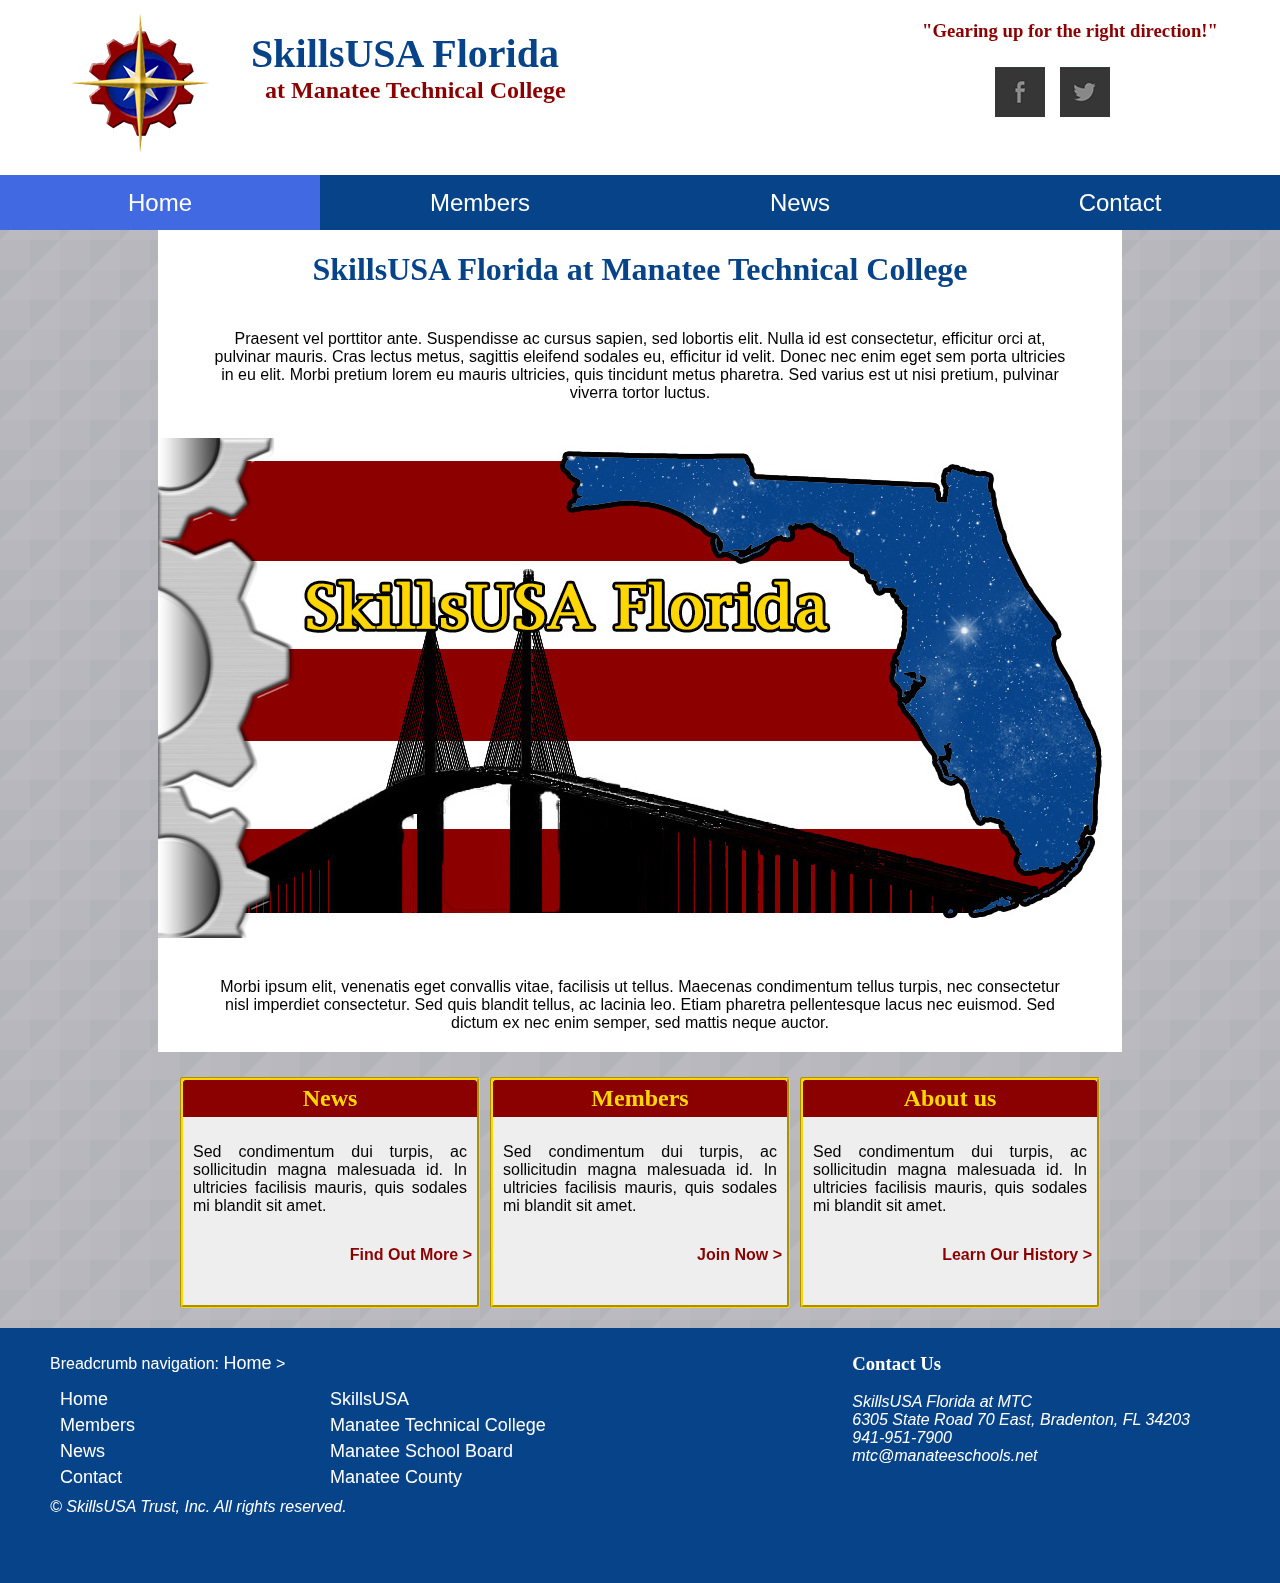
<file: regionalWebsite/Index.html>
<!doctype html>
<html>
<head>
<meta charset="utf-8">
<meta name="description" content=" SkillsUSA at MTC provides competitors the chance to show off their skills located in the Florida branch of SkillsUSA.">
<meta name="author" content="Created by Elizabeth Witter and Bethany Connor">
<title>
SkillsUSA Florida at Manatee Technical College
</title>
<link href="includes/style.css" rel="stylesheet" type="text/css">
</head>

<body>
	<div id="white"></div>
	<div id="homepage">
    	<header>
        <div id="headcontain">
        <a href="#"><div id="logotitle">
                <div id="title">
                <h1>SkillsUSA Florida</h1>
                <h2>at Manatee Technical College</h2>
                </div>
            </div></a>
            <div class="social">
            	<h3>"Gearing up for the right direction!"</h3>
                <ul id= "social">
                   <li><a href="#" target="_blank">Facebook</a></li>
                   <li><a href="#" target="_blank">Twitter</a></li>
                </ul>
            </div>
        </div>
        </header>
        <nav>
        	<ul>
            	<li><a href="#" class="current"> Home </a></li>
                <li><a href="pages/loginpage.html"> Members </a></li>
                <li><a href="pages/newspage.html"> News </a></li>
                <li><a href="pages/contactpage.html"> Contact </a></li>
           	</ul>
        </nav>
        <main id="layout">
    	    <section>
            <h1>SkillsUSA Florida at Manatee Technical College</h1>
          		 <p>Praesent vel porttitor ante. Suspendisse ac cursus sapien, sed lobortis elit. Nulla id est consectetur, efficitur orci at, pulvinar mauris. Cras lectus metus, sagittis eleifend sodales eu, efficitur id velit. Donec nec enim eget sem porta ultricies in eu elit. Morbi pretium lorem eu mauris ultricies, quis tincidunt metus pharetra. Sed varius est ut nisi pretium, pulvinar viverra tortor luctus. </p>
            </section>
            <div id="banner">
            <img src="images/skillsusabanner.jpg" alt="">	                
            </div>
             <p>Morbi ipsum elit, venenatis eget convallis vitae, facilisis ut tellus. Maecenas condimentum tellus turpis, nec consectetur nisl imperdiet consectetur. Sed quis blandit tellus, ac lacinia leo. Etiam pharetra pellentesque lacus nec euismod. Sed dictum ex nec enim semper, sed mattis neque auctor.</p>
            <section id="buckets">
                <div id="news">
                    <h2>News</h2>
                    <p>Sed condimentum dui turpis, ac sollicitudin magna malesuada id.  In ultricies facilisis mauris, quis sodales mi blandit sit amet.</p>
                    <a href="news.html">Find Out More ></a>
                </div>
                 <div id="members">
                     <h2>Members</h2>
                     <p>Sed condimentum dui turpis, ac sollicitudin magna malesuada id.  In ultricies facilisis mauris, quis sodales mi blandit sit amet.</p>
                     <a href="members.html">Join Now ></a>
                 </div>
                 <div id="about">
                     <h2>About us</h2>
                     <p>Sed condimentum dui turpis, ac sollicitudin magna malesuada id.  In ultricies facilisis mauris, quis sodales mi blandit sit amet.</p>
                     <a href="aboutus.html">Learn Our History ></a>
                     </div> 
             </section>                   
        </main>
        <footer>
        <div id="footcontain">
        <p>Breadcrumb navigation:
            <a href="index.html">Home</a> > </p>
			 <ul>
                <li><a href="#"> Home </a></li>
                <li><a href="pages/loginpage.html"> Members </a></li>
                <li><a href="pages/newspage.html"> News </a></li>
                <li><a href="pages/contactpage.html"> Contact </a></li>
            </ul>
                <ul>
                <li><a href="#"> SkillsUSA </a></li>
                <li><a href="#"> Manatee Technical College </a></li>
                <li><a href="#"> Manatee School Board </a></li>
                <li><a href="#"> Manatee County </a></li>
            </ul>
            
            <div id="rightfoot">
            <h3>Contact Us</h3>
            <address>SkillsUSA Florida at MTC
            <br/>
            6305 State Road 70 East, Bradenton, FL 34203
            <br/>
            941-951-7900
            <br/>
            mtc@manateeschools.net
            </address>
            </div>
            <cite>© SkillsUSA Trust, Inc. All rights reserved.</cite>
            </div>
        </footer>
	</div>
</body>
</html>
</file>
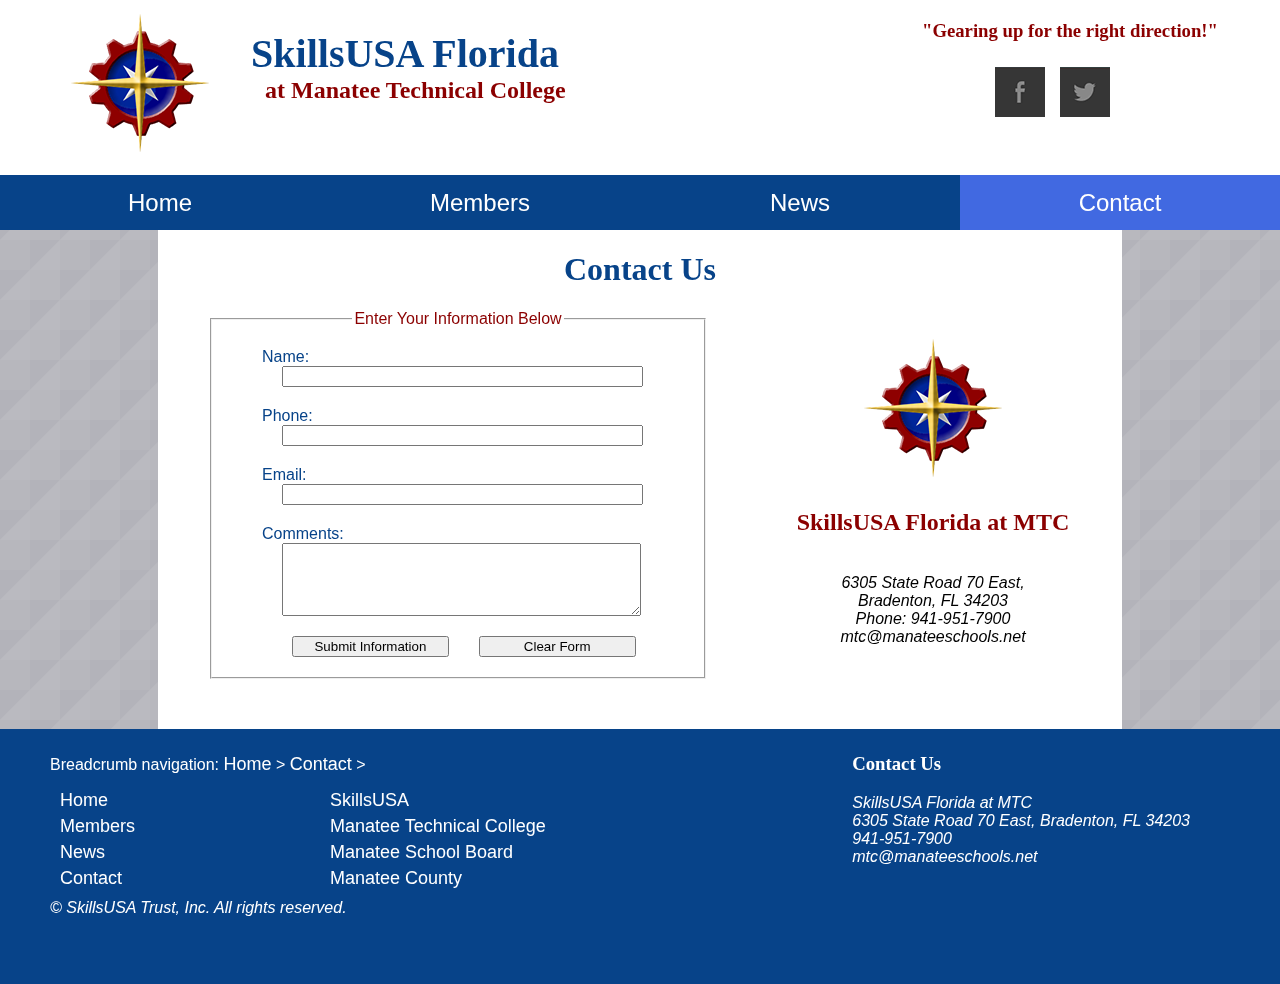
<file: regionalWebsite/pages/contactpage.html>
<!doctype html>
<html>
<head>
<meta charset="utf-8">
<meta name="description" content=" Contact SkillsUSA at Manatee Technical College, we always welcome questions.">
<meta name="author" content="Created by Elizabeth Witter and Bethany Connor">
<title>
Contact SkillsUSA Florida at Manatee Technical College
</title>
<link href="../includes/style.css" rel="stylesheet" type="text/css">
</head>

<body>
	<div id="white"></div>
	<div id="contactpage">
    	<header>
        <div id="headcontain">
        <a href="../index.html"><div id="logotitle">
                <div id="title">
                <h1>SkillsUSA Florida</h1>
                <h2>at Manatee Technical College</h2>
                </div>
            </div></a>
            <div class="social">
            	<h3>"Gearing up for the right direction!"</h3>
                <ul id= "social">
                   <li><a href="#" target="_blank">Facebook</a></li>
                   <li><a href="#" target="_blank">Twitter</a></li>
                </ul>
            </div>
        </div>
        </header>
        <nav>
        	<ul>
            	<li><a href="../index.html"> Home </a></li>
                <li><a href="loginpage.html"> Members </a></li>
                <li><a href="newspage.html"> News </a></li>
                <li><a href="contactpage.html" class="current"> Contact </a></li>
           	</ul>
        </nav>
        <main id="layout">
        	<h1>Contact Us</h1>
            <article>
           		
                <form>
                <fieldset>
                <legend>Enter Your Information Below</legend>
                   <label for="name">Name:</label>
                   <input name="name" id="name" type="text">
                   <label for="phone">Phone:</label>
                   <input name="phone" id="phone" type="text">
                   <label for="email">Email:</label>
                   <input name="email" id="email" type="text">
                   <label>Comments:</label>    
                   <textarea name="comments" id="comments"></textarea>
                   <input name="submit" class="btn" type="submit" value="Submit Information"><input class="btn" name="reset" type="reset" value="Clear Form">
                </fieldset>
                </form>
            </article>
     
            <aside>
            	
                <img src="../images/skillsusalogo.png" alt="">
                     <h2>SkillsUSA Florida at MTC</h2><address>
                        <br/>
                        6305 State Road 70 East, 
                        <br/>
                        Bradenton, FL 34203
                        <br/>
                        Phone: 941-951-7900
                        <br/>
                        mtc@manateeschools.net
                        </address>
            </aside>
        </main>
        <footer>
        <div id="footcontain">
        <p>Breadcrumb navigation:
            <a href="index.html">Home</a> > <a href="loginpage.html">Contact</a> ></p>
			 <ul>
                <li><a href="../index.html"> Home </a></li>
                <li><a href="loginpage.html"> Members </a></li>
                <li><a href="newspage.html"> News </a></li>
                <li><a href="contactpage.html"> Contact </a></li>
            </ul>
                <ul>
                <li><a href="#"> SkillsUSA </a></li>
                <li><a href="#"> Manatee Technical College </a></li>
                <li><a href="#"> Manatee School Board </a></li>
                <li><a href="#"> Manatee County </a></li>
            </ul>
            
            <div id="rightfoot">
            <h3>Contact Us</h3>
            <address>SkillsUSA Florida at MTC
            <br/>
            6305 State Road 70 East, Bradenton, FL 34203
            <br/>
            941-951-7900
            <br/>
            mtc@manateeschools.net
            </address>
            </div>
            <cite>© SkillsUSA Trust, Inc. All rights reserved.</cite>
            </div>
        </footer>
	</div>
</body>
</html>
</file>
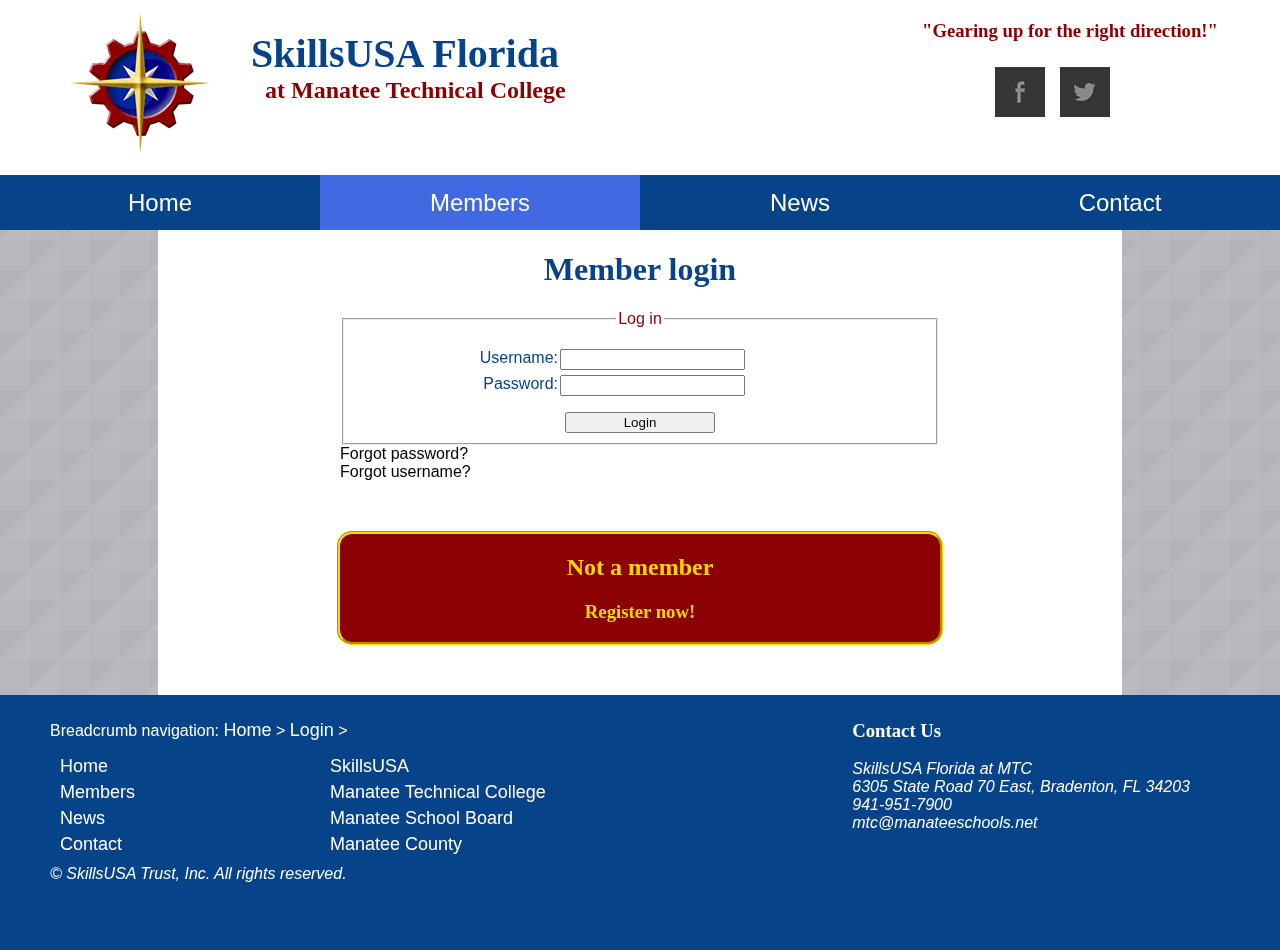
<file: regionalWebsite/pages/loginpage.html>
<!doctype html>
<html>
<head>
<meta charset="utf-8">
<meta name="description" content=" Login at SkillsUSA at Manatee Technical College to access your account.">
<meta name="author" content="Created by Elizabeth Witter and Bethany Connor">
<title>
Login to SkillsUSA Florida at Manatee Technical College
</title>
<link href="../includes/style.css" rel="stylesheet" type="text/css">
</head>

<body>
	<div id="white"></div>
	<div id="loginpage">
    	<header>
        <div id="headcontain">
        <a href="../index.html"><div id="logotitle">
                <div id="title">
                <h1>SkillsUSA Florida</h1>
                <h2>at Manatee Technical College</h2>
                </div>
            </div></a>
            <div class="social">
            	<h3>"Gearing up for the right direction!"</h3>
                <ul id= "social">
                   <li><a href="#" target="_blank">Facebook</a></li>
                   <li><a href="#" target="_blank">Twitter</a></li>
                </ul>
            </div>
        </div>
        </header>
        <nav>
        	<ul>
            	<li><a href="../index.html"> Home </a></li>
                <li><a href="loginpage.html" class="current"> Members </a></li>
                <li><a href="newspage.html"> News </a></li>
                <li><a href="contactpage.html"> Contact </a></li>
           	</ul>
        </nav>
        <main id="layout">
        	<h1>Member login</h1>
                <form>
                <fieldset>
                <legend>Log in </legend>
                <ul>
                <li>
                    <label for="user">Username:</label>
                    <input name="username" type="text" id="user" />
                    </li>
                    <li>
                    <label for="password">Password:</label>
                    <input name="password" type="text" id="password" />
                    </li>
                    </ul>
                    <input name="login" type="button" class="button" value="Login" />
                    </fieldset>
                </form>
                <div><a href="#">Forgot password?</a>
                <br/>
                <a href="#">Forgot username?</a>
                </div>
                <div id="link">
                <a href="registrationpage.html">
                    
                    <h2>Not a member</h2>
                    <h3>Register now!</h3>
                    
             	</a>
                </div>
                
        </main>
        <footer>
        <div id="footcontain">
        <p>Breadcrumb navigation:
            <a href="index.html">Home</a> >  <a href="#">Login</a> > </p>
			 <ul>
                <li><a href="../index.html"> Home </a></li>
                <li><a href="#"> Members </a></li>
                <li><a href="newspage.html"> News </a></li>
                <li><a href="contactpage.html"> Contact </a></li>
            </ul>
                <ul>
                <li><a href="#"> SkillsUSA </a></li>
                <li><a href="#"> Manatee Technical College </a></li>
                <li><a href="#"> Manatee School Board </a></li>
                <li><a href="#"> Manatee County </a></li>
            </ul>
            
            <div id="rightfoot">
            <h3>Contact Us</h3>
            <address>SkillsUSA Florida at MTC
            <br/>
            6305 State Road 70 East, Bradenton, FL 34203
            <br/>
            941-951-7900
            <br/>
            mtc@manateeschools.net
            </address>
            </div>
            <cite>© SkillsUSA Trust, Inc. All rights reserved.</cite>
            </div>
        </footer>
	</div>
</body>
</html>
</file>
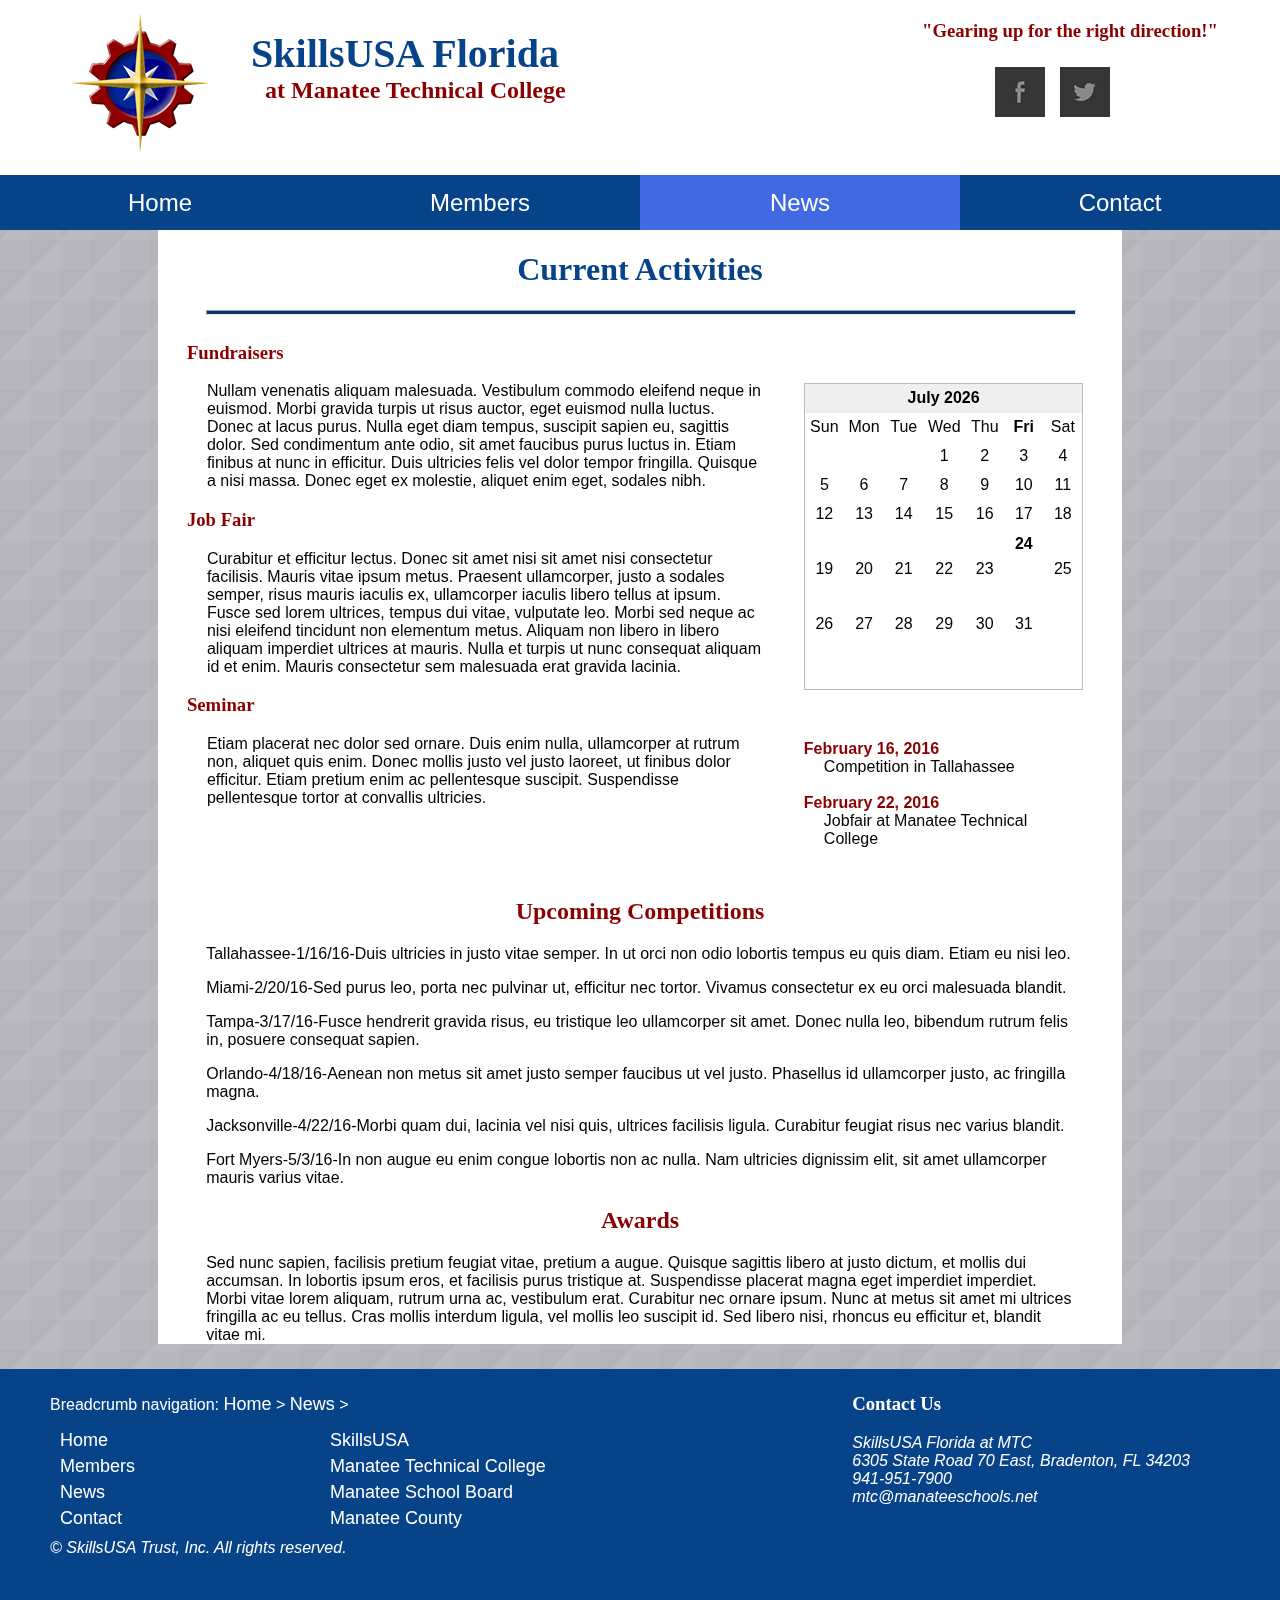
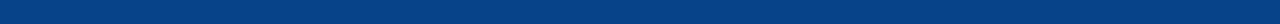
<file: regionalWebsite/pages/newspage.html>
<!doctype html>
<html>
<head>
<meta charset="utf-8">
<meta name="description" content="Find out about upcoming events and compititions with SkillsUSA Florida at Manatee Technical College">
<meta name="author" content="Created by Elizabeth Witter and Bethany Connor">
<title>
News with SkillsUSA Florida at Manatee Technical College
</title>
<link href="../includes/style.css" rel="stylesheet" type="text/css">
</head>

<body>
	<div id="white"></div>
	<div id="newspage">
    	<header>
        <div id="headcontain">
        <a href="../index.html"><div id="logotitle">
                <div id="title">
                <h1>SkillsUSA Florida</h1>
                <h2>at Manatee Technical College</h2>
                </div>
            </div></a>
            <div class="social">
            	<h3>"Gearing up for the right direction!"</h3>
                <ul id= "social">
                   <li><a href="#" target="_blank">Facebook</a></li>
                   <li><a href="#" target="_blank">Twitter</a></li>
                </ul>
            </div>
        </div>
        </header>
        <nav>
        	<ul>
            	<li><a href="../index.html"> Home </a></li>
                <li><a href="loginpage.html"> Members </a></li>
                <li><a href="newspage.html" class="current"> News </a></li>
                <li><a href="contactpage.html"> Contact </a></li>
           	</ul>
        </nav>
        <main id="layout">
             
        
            <h1>Current Activities</h1>
            <hr/>
            
            
          
            <article>
                 <h3>Fundraisers</h3>
                 <p>Nullam venenatis aliquam malesuada. Vestibulum commodo eleifend neque in euismod. Morbi gravida turpis ut risus auctor, eget euismod nulla luctus. Donec at lacus purus. Nulla eget diam tempus, suscipit sapien eu, sagittis dolor. Sed condimentum ante odio, sit amet faucibus purus luctus in. Etiam finibus at nunc in efficitur. Duis ultricies felis vel dolor tempor fringilla. Quisque a nisi massa. Donec eget ex molestie, aliquet enim eget, sodales nibh.</p>
                <h3>Job Fair</h3>
                <p>Curabitur et efficitur lectus. Donec sit amet nisi sit amet nisi consectetur facilisis. Mauris vitae ipsum metus. Praesent ullamcorper, justo a sodales semper, risus mauris iaculis ex, ullamcorper iaculis libero tellus at ipsum. Fusce sed lorem ultrices, tempus dui vitae, vulputate leo. Morbi sed neque ac nisi eleifend tincidunt non elementum metus. Aliquam non libero in libero aliquam imperdiet ultrices at mauris. Nulla et turpis ut nunc consequat aliquam id et enim. Mauris consectetur sem malesuada erat gravida lacinia.</p>
                <h3>Seminar</h3>
                <p>Etiam placerat nec dolor sed ornare. Duis enim nulla, ullamcorper at rutrum non, aliquet quis enim. Donec mollis justo vel justo laoreet, ut finibus dolor efficitur. Etiam pretium enim ac pellentesque suscipit. Suspendisse pellentesque tortor at convallis ultricies. </p>
                </article>
                
              
            <aside>
                <div id="calender"> &nbsp;</div>
             <p class="date">February 16, 2016</p> 
             <p class="event">Competition in Tallahassee</p>
             <br/>
             <p class="date">February 22, 2016</p> 
             <p class="event">Jobfair at Manatee Technical College</p>
             
            </aside> 
            
        
            <section id="bot">
                <h2>Upcoming Competitions</h2>
                    <p>Tallahassee-1/16/16-Duis ultricies in justo vitae semper. In ut orci non odio lobortis tempus eu quis diam. Etiam eu nisi leo.</p>
                    <p>Miami-2/20/16-Sed purus leo, porta nec pulvinar ut, efficitur nec tortor. Vivamus consectetur ex eu orci malesuada blandit.</p>
                    <p>Tampa-3/17/16-Fusce hendrerit gravida risus, eu tristique leo ullamcorper sit amet. Donec nulla leo, bibendum rutrum felis in, posuere consequat sapien.</p>
                    <p>Orlando-4/18/16-Aenean non metus sit amet justo semper faucibus ut vel justo. Phasellus id ullamcorper justo, ac fringilla magna.</p>
                    <p>Jacksonville-4/22/16-Morbi quam dui, lacinia vel nisi quis, ultrices facilisis ligula. Curabitur feugiat risus nec varius blandit.</p>
                    <p>Fort Myers-5/3/16-In non augue eu enim congue lobortis non ac nulla. Nam ultricies dignissim elit, sit amet ullamcorper mauris varius vitae.</p>
                <h2>Awards</h2>
                    <p>Sed nunc sapien, facilisis pretium feugiat vitae, pretium a augue. Quisque sagittis libero at justo dictum, et mollis dui accumsan. In lobortis ipsum eros, et facilisis purus tristique at. Suspendisse placerat magna eget imperdiet imperdiet. Morbi vitae lorem aliquam, rutrum urna ac, vestibulum erat. Curabitur nec ornare ipsum. Nunc at metus sit amet mi ultrices fringilla ac eu tellus. Cras mollis interdum ligula, vel mollis leo suscipit id. Sed libero nisi, rhoncus eu efficitur et, blandit vitae mi. </p>
            </section>
       
        
        
        
        </main>
        <footer>
        <div id="footcontain">
        <p>Breadcrumb navigation:
            <a href="index.html">Home</a> > <a href="#">News</a> ></p>
			 <ul>
                <li><a href="../index.html"> Home </a></li>
                <li><a href="loginpage.html"> Members </a></li>
                <li><a href="newspage.html"> News </a></li>
                <li><a href="contactpage.html"> Contact </a></li>
            </ul>
                <ul>
                <li><a href="#"> SkillsUSA </a></li>
                <li><a href="#"> Manatee Technical College </a></li>
                <li><a href="#"> Manatee School Board </a></li>
                <li><a href="#"> Manatee County </a></li>
            </ul>
            
            <div id="rightfoot">
            <h3>Contact Us</h3>
            <address>SkillsUSA Florida at MTC
            <br/>
            6305 State Road 70 East, Bradenton, FL 34203
            <br/>
            941-951-7900
            <br/>
            mtc@manateeschools.net
            </address>
            </div>
            <cite>© SkillsUSA Trust, Inc. All rights reserved.</cite>
            </div>
        </footer>
	</div>
    <script language="javascript" src="../includes/calender.js"></script>
</body>
</html>
</file>
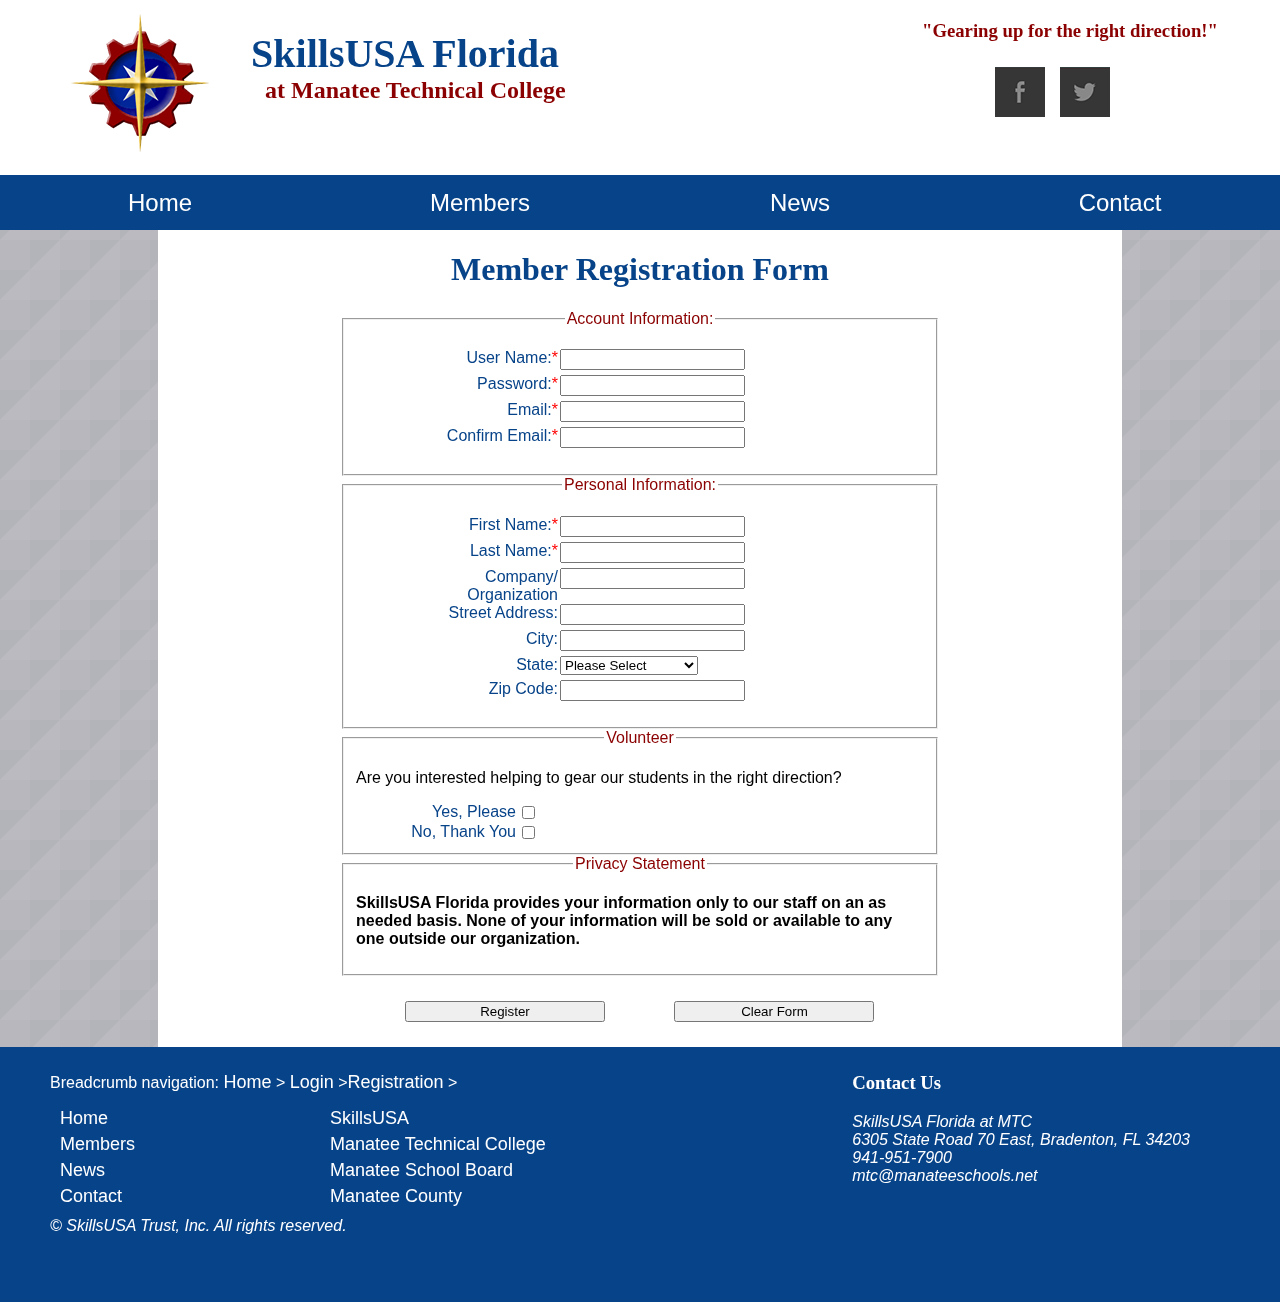
<file: regionalWebsite/pages/registrationpage.html>
<!doctype html>
<html>
<head>
<meta charset="utf-8">
<meta name="description" content="Register at SkillsUSA at Manatee Technical College to become a proud member of the Florida chapter.">
<meta name="author" content="Created by Elizabeth Witter and Bethany Connor">
<title>
Register with SkillsUSA Florida at Manatee Technical College
</title>
<link href="../includes/style.css" rel="stylesheet" type="text/css">
</head>

<body>
	<div id="white"></div>
	<div id="registrationpage">
    	<header>
        <div id="headcontain">
        <a href="../index.html"><div id="logotitle">
                <div id="title">
                <h1>SkillsUSA Florida</h1>
                <h2>at Manatee Technical College</h2>
                </div>
            </div></a>
            <div class="social">
            	<h3>"Gearing up for the right direction!"</h3>
                <ul id= "social">
                   <li><a href="#" target="_blank">Facebook</a></li>
                   <li><a href="#" target="_blank">Twitter</a></li>
                </ul>
            </div>
        </div>
        </header>
        <nav>
        	<ul>
            	<li><a href="../index.html"> Home </a></li>
                <li><a href="loginpage.html"> Members </a></li>
                <li><a href="newspage.html"> News </a></li>
                <li><a href="contactpage.html"> Contact </a></li>
           	</ul>
        </nav>
        <main id="layout">
        	<h1>Member Registration Form</h1>
<form id="registration" method="post" action="">
 <fieldset><legend>Account Information:</legend>
 <ul>
 <li>
 <label for="user">User Name:<span class="required">*</span></label>
  <input type="text" name="user" id="user">
  <span id="user_error">&nbsp;</span>
</li>
 <li>
 <label for="password">Password:<span class="required">*</span></label>
  <input type="text" name="password" id="password">
  <span id="password_error">&nbsp;</span>
</li>
<li>
  <label for="email">Email:<span class="required">*</span></label>
  <input type="text" name="email" id="email">
  <span id="email_error">&nbsp;</span>
</li>
 
 <li>
  <label for="confirm">Confirm Email:<span class="required">*</span></label>
  <input type="text" name="confirm" id="confirm">
  <span id="confirm_error">&nbsp;</span>
 </li>
</ul>
 </fieldset>
 <fieldset><legend>Personal Information:</legend>
 <ul>
 <li>
  <label for="first">First Name:<span class="required">*</span></label>
  <input type="text" name="first" id="first">
  <span id="first_error">&nbsp;</span>
  </li>
  <li>
  <label for="last">Last Name:<span class="required">*</span></label>
  <input type="text" name="last" id="last">
  <span id="last_error">&nbsp;</span>
  </li>
  <li>
  <label for="company">Company/ Organization</label>
  <input type="text" name="company" id="company">
 </li>
 <li>
  <label for="street">Street Address:</label>
  <input type="text" name="street" id="street">
  </li>
  <li>
  <label for="city">City:</label>
  <input type="text" name="city" id="city">
  </li>
  <li>
  <label for="state">State:</label>
  <select name="state" id="state">
      <option selected="selected">Please Select</option>
      <option>Alabama</option>
      <option>Alaska</option>
      <option>Arizona</option>
      <option>Arkansas</option>
      <option>California</option>
      <option>Colorado</option>
      <option>Connecticut</option>
      <option>Delaware</option>
      <option>District of Columbia</option>
      <option>Florida</option>
      <option>Georgia</option>
      <option>Hawaii</option>
      <option>Idaho</option>
      <option>Indiana</option>
      <option>Iowa</option>
      <option>Kansas</option>
      <option>Kentucky</option>
      <option>Louisiana</option>
      <option>Maine</option>
      <option>Maryland</option>
      <option>Massachusetts</option>
      <option>Michigan</option>
      <option>Mississippi</option>
      <option>Missouri</option>
      <option>Montana</option>
      <option>Nebraska</option>
      <option>Nevada</option>
      <option>New Hampshire</option>
      <option>New Jersey</option>
      <option>New Mexico</option>
      <option>New York</option>
      <option>North Carolina</option>
      <option>North Dakota</option>
      <option>Ohio</option>
      <option>Oklahoma</option>
      <option>Oregon</option>
      <option>Pennsylvania</option>
      <option>Rhode Island</option>
      <option>South Caronlina</option>
      <option>South Dakota</option>
      <option>Tennessee</option>
      <option>Texas</option>
      <option>Utah</option>
      <option>Vermont</option>
      <option>Virginia</option>
      <option>Washington</option>
      <option>West Virginia</option>
      <option>Wisconsin</option>
      <option>Wyoming</option>
    </select>
 </li>
 <li>
  <label for="zip">Zip Code:</label>
  <input type="text" maxlength="5" name="zip" id="zip">
  </li>
  </ul>
  </fieldset>
           		<fieldset>
               		<legend>Volunteer</legend>
                	<p>Are you interested helping to gear our students in the right direction?</p>
                    <input type="checkbox" name="volunteer" id="volunteeryes">
                    <label for="volunteeryes">Yes, Please</label>
                    <br>
                    <input type="checkbox" name="volunteer" id="volunteerno">
                    <label for="volunteerno">No, Thank You</label>
               </fieldset>
            	<fieldset><legend>Privacy Statement</legend>
                    <p><strong>SkillsUSA Florida provides your information only to our staff on an as needed basis.  None of your information will be sold or available to any one outside our organization.</strong></p> 
              </fieldset> 
              <div class="submit">
              <input class="button" type="button" name="submit" id="submit" value="Register">
              <input class="button" type="reset" name="reset" id="reset" value="Clear Form">
              </div>
            </form>
            <div id="thanks" class="success">
<h2>Thank you for successfully registering!</h2>
<p><a href="loginpage.html">back to login >></a></p>
</div>
        </main>
        <footer>
        <div id="footcontain">
        <p>Breadcrumb navigation:
            <a href="index.html">Home</a> > <a href="loginpage.html">Login</a> ><a href="#">Registration</a> ></p>
			 <ul>
                <li><a href="../index.html"> Home </a></li>
                <li><a href="pages/loginpage.html"> Members </a></li>
                <li><a href="pages/newspage.html"> News </a></li>
                <li><a href="contactpage.html"> Contact </a></li>
            </ul>
                <ul>
                <li><a href="#"> SkillsUSA </a></li>
                <li><a href="#"> Manatee Technical College </a></li>
                <li><a href="#"> Manatee School Board </a></li>
                <li><a href="#"> Manatee County </a></li>
            </ul>
            
            <div id="rightfoot">
            <h3>Contact Us</h3>
            <address>SkillsUSA Florida at MTC
            <br/>
            6305 State Road 70 East, Bradenton, FL 34203
            <br/>
            941-951-7900
            <br/>
            mtc@manateeschools.net
            </address>
            </div>
            <cite>© SkillsUSA Trust, Inc. All rights reserved.</cite>
            </div>
        </footer>
	</div>
    <script language="javascript" src="../includes/registration.js"></script>
</body>
</html>
</file>
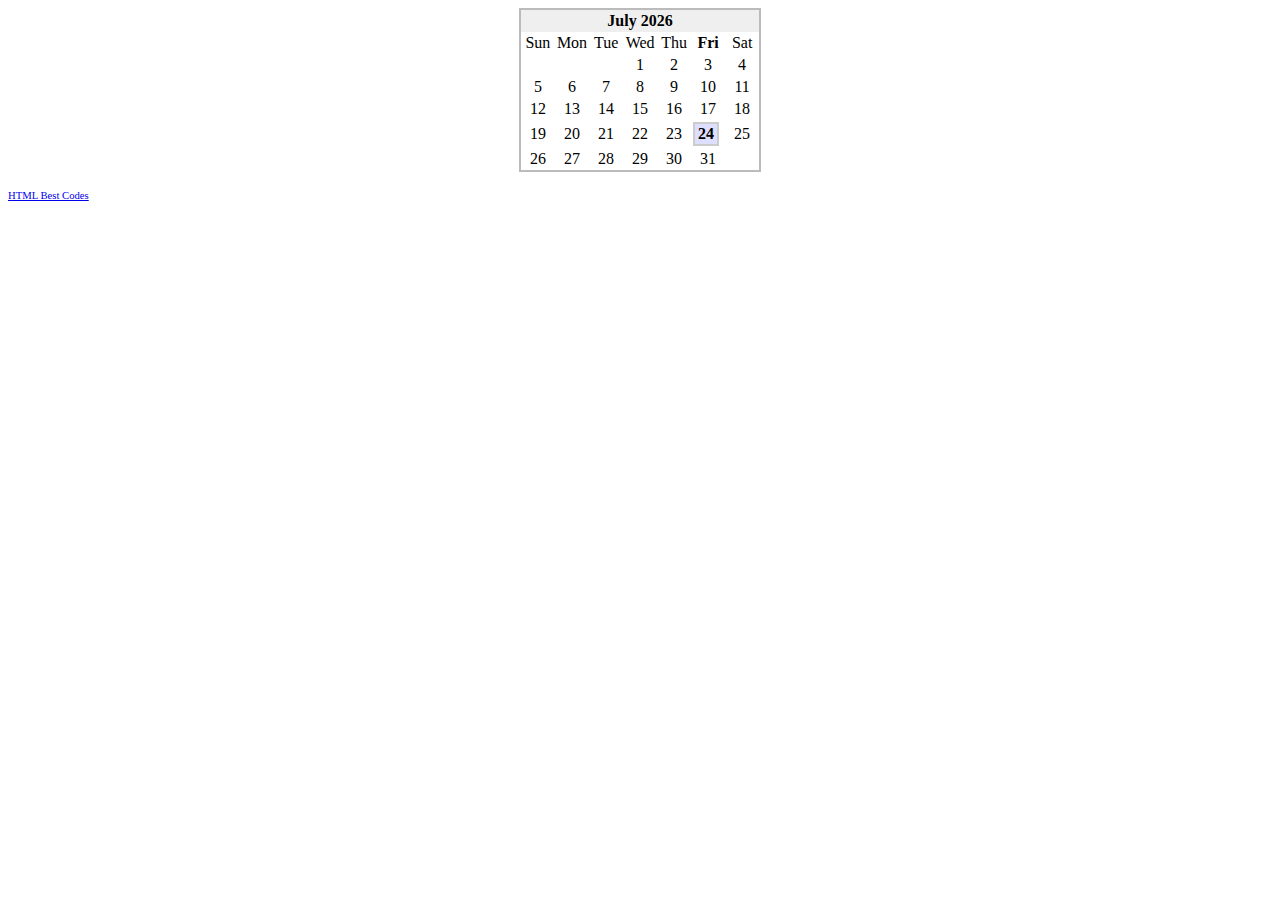
<file: regionalWebsite/Skills code reference/calender.html>
<!-- this script got from www.htmlbestcodes.com-Coded by: Krishna Eydat -->
<html>
<head>
</head>
<body>
<center>
<script language="javascript" type="text/javascript">
var day_of_week = new Array('Sun','Mon','Tue','Wed','Thu','Fri','Sat');
var month_of_year = new Array('January','February','March','April','May','June','July','August','September','October','November','December');

//  DECLARE AND INITIALIZE VARIABLES
var Calendar = new Date();

var year = Calendar.getFullYear();     // Returns year
var month = Calendar.getMonth();    // Returns month (0-11)
var today = Calendar.getDate();    // Returns day (1-31)
var weekday = Calendar.getDay();    // Returns day (1-31)

var DAYS_OF_WEEK = 7;    // "constant" for number of days in a week
var DAYS_OF_MONTH = 31;    // "constant" for number of days in a month
var cal;    // Used for printing

Calendar.setDate(1);    // Start the calendar day at '1'
Calendar.setMonth(month);    // Start the calendar month at now


/* VARIABLES FOR FORMATTING
NOTE: You can format the 'BORDER', 'BGCOLOR', 'CELLPADDING', 'BORDERCOLOR'
      tags to customize your caledanr's look. */

var TR_start = '<TR>';
var TR_end = '</TR>';
var highlight_start = '<TD WIDTH="30"><TABLE CELLSPACING=0 BORDER=1 BGCOLOR=DEDEFF BORDERCOLOR=CCCCCC><TR><TD WIDTH=20><B><CENTER>';
var highlight_end   = '</CENTER></TD></TR></TABLE></B>';
var TD_start = '<TD WIDTH="30"><CENTER>';
var TD_end = '</CENTER></TD>';

/* BEGIN CODE FOR CALENDAR
NOTE: You can format the 'BORDER', 'BGCOLOR', 'CELLPADDING', 'BORDERCOLOR'
tags to customize your calendar's look.*/

cal =  '<TABLE BORDER=1 CELLSPACING=0 CELLPADDING=0 BORDERCOLOR=BBBBBB><TR><TD>';
cal += '<TABLE BORDER=0 CELLSPACING=0 CELLPADDING=2>' + TR_start;
cal += '<TD COLSPAN="' + DAYS_OF_WEEK + '" BGCOLOR="#EFEFEF"><CENTER><B>';
cal += month_of_year[month]  + '   ' + year + '</B>' + TD_end + TR_end;
cal += TR_start;

//   DO NOT EDIT BELOW THIS POINT  //

// LOOPS FOR EACH DAY OF WEEK
for(index=0; index < DAYS_OF_WEEK; index++)
{

// BOLD TODAY'S DAY OF WEEK
if(weekday == index)
cal += TD_start + '<B>' + day_of_week[index] + '</B>' + TD_end;

// PRINTS DAY
else
cal += TD_start + day_of_week[index] + TD_end;
}

cal += TD_end + TR_end;
cal += TR_start;

// FILL IN BLANK GAPS UNTIL TODAY'S DAY
for(index=0; index < Calendar.getDay(); index++)
cal += TD_start + '  ' + TD_end;

// LOOPS FOR EACH DAY IN CALENDAR
for(index=0; index < DAYS_OF_MONTH; index++)
{
if( Calendar.getDate() > index )
{
  // RETURNS THE NEXT DAY TO PRINT
  week_day =Calendar.getDay();

  // START NEW ROW FOR FIRST DAY OF WEEK
  if(week_day == 0)
  cal += TR_start;

  if(week_day != DAYS_OF_WEEK)
  {

  // SET VARIABLE INSIDE LOOP FOR INCREMENTING PURPOSES
  var day  = Calendar.getDate();

  // HIGHLIGHT TODAY'S DATE
  if( today==Calendar.getDate() )
  cal += highlight_start + day + highlight_end + TD_end;

  // PRINTS DAY
  else
  cal += TD_start + day + TD_end;
  }

  // END ROW FOR LAST DAY OF WEEK
  if(week_day == DAYS_OF_WEEK)
  cal += TR_end;
  }

  // INCREMENTS UNTIL END OF THE MONTH
  Calendar.setDate(Calendar.getDate()+1);

}// end for loop

cal += '</TD></TR></TABLE></TABLE>';

//  PRINT CALENDAR
document.write(cal);

//  End -->
</script>
</center>
<br/><div style="clear:both"></div><div><a target="_blank" href="http://www.htmlbestcodes.com/"><span style="font-size: 8pt; text-decoration: none">HTML Best Codes</span></a></div>
</body>
</html><!doctype html>
<html>
<head>
<meta charset="utf-8">
<title>Untitled Document</title>
</head>

<body>
</body>
</html>
</file>
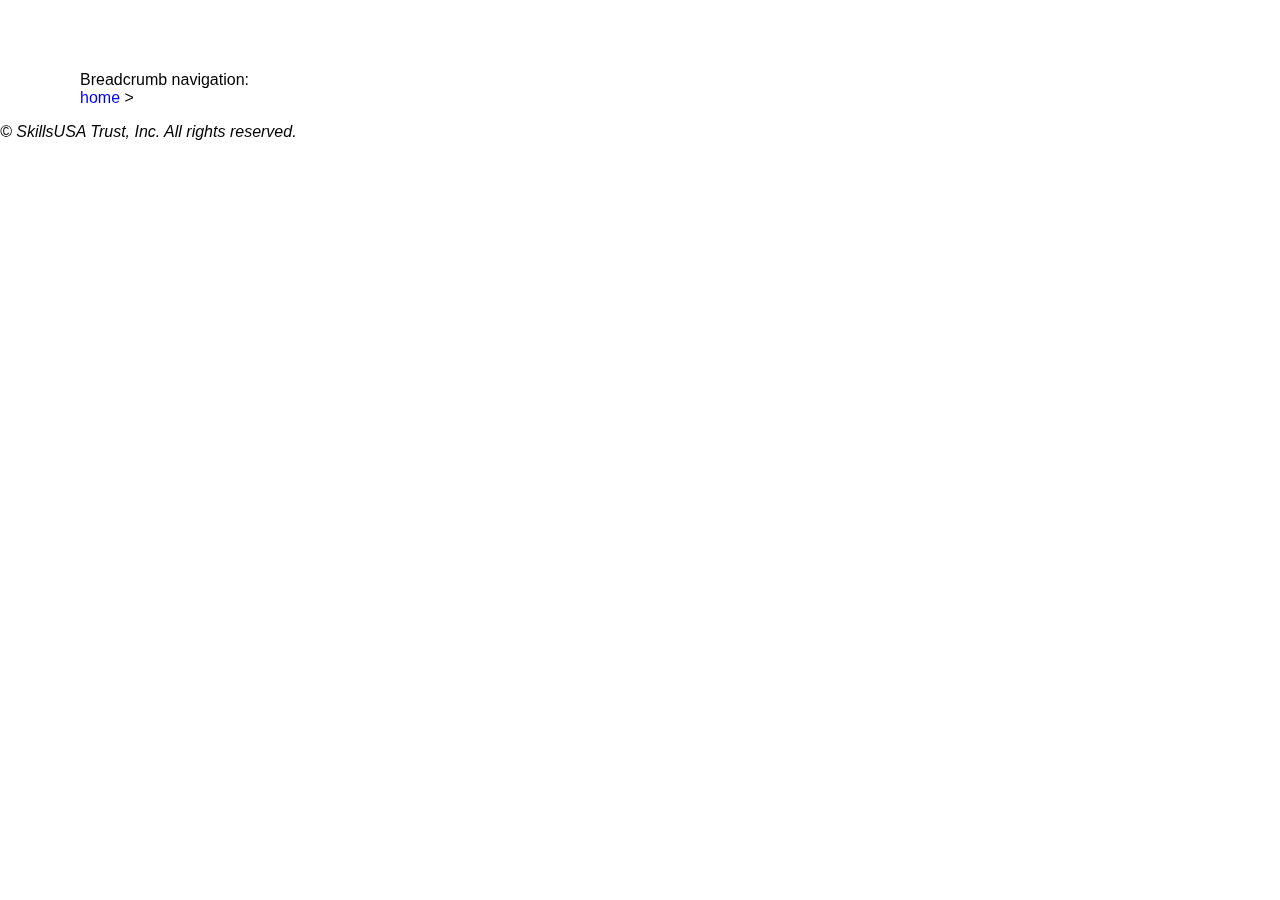
<file: regionalWebsite/Skills code reference/Base/template.html>
<!doctype html>
<html>
<head>
<meta charset="utf-8">
<meta name="description" content=" ">
<meta name="author" content=" ">
<title>

</title>
<link href="template.css" rel="stylesheet" type="text/css">
</head>

<body>
	<div id="white"></div>
	<div id="homepage">
    	<header>
        
        </header>
        <nav>
        	<ul>
            	<li><a href="#" class="current">  </a></li>
                <li><a href="#">  </a></li>
                <li><a href="#">  </a></li>
                <li><a href="#">  </a></li>
           	</ul>
        </nav>
        <main id="layout">
        	<article>
            
            
            </article>
            <aside>
            	
                
            </aside>
        </main>
        <footer>
	
            <ul>
                <li><a href="#">  </a></li>
                <li><a href="#">  </a></li>
                <li><a href="#">  </a></li>
                <li><a href="pages/aboutus.html">  </a></li>
                <li><a href="#">  </a></li>
            </ul>
                <ul>
                <li><a href="#">  </a></li>
                <li><a href="#">  </a></li>
                <li><a href="#">  </a></li>
                <li><a href="#">  </a></li>
                <li><a href="#">  </a></li>
            </ul>
            <p>Breadcrumb navigation:<br/>
            <a href="#">home</a> > </p>
            <cite>© SkillsUSA Trust, Inc. All rights reserved.</cite>
        </footer>
	</div>
</body>
</html>
</file>
<file: regionalWebsite/includes/style.css>
@charset "utf-8";
/* CSS Document */

/* COLOR CODES

gold	#FFD700	
	rgb(255,215,0)

Light Blue	#4169E1
	rgb(65,105,225)

Dark Blue	#074389
	rgb(7,67,137)

Dark Red	#8B0000	
	rgb(139,0,0)

Light Red
#ff3333 
rgb( 255, 51, 51)

 */

/************* Main Styles (all Pages) *****************/
	body{
		margin: 0;
		padding: 0;
		background:url(../images/triangular.png) repeat;	
		font-family: "Lucida Sans Unicode", "Lucida Grande", sans-serif
	}
	h1, h2, h3, h4, h5, h6{
		font-family: "Palatino Linotype", "Book Antiqua", Palatino, serif	
	}
	h1{
	color:#074389;
	text-align: center;
}

	#layout a{
		color: #000;
		text-decoration: none;
	}
	#layout a:hover{
		color: #4169E1;
	}
	
	#white{
		height: 100%;
		width: 964px;
		margin: 0 auto;	
		position: fixed;
		right: 0;
		left: 0;
		background: #fff;
		z-index: -1;
		}
	#layout{
		display: block; 
		background: #FFF;
		width: 964px;
		margin: 0 auto;	
	}
	header{
		background: #fff;
		height: 175px;
		margin: 0 auto;	
		font-family: "Palatino Linotype", "Book Antiqua", Palatino, serif
	}
	#headcontain {
	max-width: 1200px;
	margin: 0 auto;	
	}
	header #title{
		background:url(../images/skillsusalogo.png) no-repeat;
		float: left;	
		height: 140px;
		width: 480px;
		margin: 10px 0 0 25px;
		padding: 20px 20px 0 100px;
	}
	header h1{
		margin: 0;	
		padding: 0;
		font-size:40px;
	}
	header h2{
		margin: 0 0 0 100px;	
		padding: 0;
		color: #8B0000;
	}
	header h3{
		margin: 0;
		color: #8B0000;
	}
	.social{
		margin: 0;	
		float:right;
		padding:20px 20px;
		text-align: center;
		width: 300px;
	}
	ul#social {
				
		margin: 25px 75px;
		padding: 0;

	}
	ul#social li {
		list-style:none;
		float:left;
	}
	
	ul#social a {
		display:block;
		width:50px;
		height:50px;
		text-indent:-999em;
		background:url(../images/socialsprite.png) no-repeat 0px -50px;
		margin-right:15px;
	}
	ul#social a:hover {
		background:url(../images/socialsprite.png) no-repeat 0px 0px;
	}
	ul#social li:nth-child(2) a {
		background:url(../images/socialsprite.png) no-repeat -400px -50px;
	}
	ul#social li:nth-child(2) a:hover {
		background:url(../images/socialsprite.png) no-repeat -400px 0px;
	}


	nav {
		clear: both;
		background-color: #074389;
		width: 100%;
		margin: 0;
		padding: 0;
	}
	nav ul {
		display: block;
		list-style-type: none;
		margin: 0px;
		padding: 0px;
		width: 100%;
		height: 55px;
	}
	nav ul li {
		display: block;
		list-style-type: none;
		float: left;
		width: 25%;
		text-align: center;
		padding: 0px;
		vertical-align: middle;
		margin: 0px;
		height: 55px;
	}
	nav li a {
		text-decoration: none;
		font-size: 24px;
		color: #FFF;
		display: block;
		line-height: 55px;
	}
	nav li a:hover {
		background-color: #4169e1;
		color: #FFD700;	
	}
	nav .current {
		background-color: #4169e1;
	}
footer {
	background-color: #074389;
	padding: 15px 5px;
	clear: both;
	height: 225px;
	color: #fff;
}
#footcontain {
	max-width: 1200px;
	margin: 0 auto;	
	}
footer cite{
text-align: left;
clear: both;
float: left;	
margin: 10px;
}


footer ul {
	display: block;
	list-style-type: none;
	margin: 0 0 0 20px;
	padding: 0px;
	float: left;
	width: 250px;
}
footer ul li {
	display: block;
	list-style-type: none;
	width: 100%;
	margin-top: 5px;

}
footer #rightfoot{
float: right;
margin-top: -50px;
padding: 0 50px;	
}


footer a {
	color: #FFF;
	text-decoration: none;
	font-size: 18px;

}
footer a:hover {
	color: #FFD700;	
}
footer p{
	display: block;
	margin: 10px;
	padding: 0;
	text-align: left;
}
/******HOME**********/

	#homepage #layout #buckets{
	margin: 20px 17px;	
	}
	
	#homepage #layout #buckets div{
		width: 294px;
		float: left; 
		margin: 5px 5px 20px 5px;
		height: 225px;
		border-radius: 3px;
		border: medium groove #FFD700;
		background: #eee;
	}
	#homepage #layout #buckets h2{
		text-align: center;
		background: #8B0000;
		margin: 0;
		padding: 5px;
		border-top-left-radius: 3px;
		border-top-right-radius: 3px;
		color: #FFD700;
		
	}
	#homepage #layout #buckets p{
		width: 274px;
		padding:10px;
		text-align: justify;
		
	}
	#homepage #layout #buckets a{
		float: right;
		padding: 5px;
		font-weight: bold;
		color: #8B0000;
	}
	#homepage #buckets a:hover{
		color: #074389!important;
	}
	#homepage #layout section:nth-of-type(1){
		text-align:center;
	}
	#homepage #layout p{
		text-align:center;
		padding: 20px 50px; }
		
/****** LOGIN ******/

#loginpage legend{
	color:#8B0000;
	text-align:center;
}


#loginpage form{
	width:600px;
	height:auto;
	margin:auto;
}

#loginpage .required{
	color:#F00
}

#loginpage label {
	width:10em;
	display:block;
	float:left;
	margin-right:2px;
	text-align:right;
	color:#074389;
}
#loginpage label {
	width:10em;
	display:block;
	float:left;
	margin-right:2px;
	text-align:right;
	color:#074389;
}

#loginpage form li {
	margin-bottom:5px;
	margin-left:2px;
	clear:both;
	list-style-type:none;
}

#loginpage #layout div{
	width:600px;
	height:auto;
	margin:auto;
}

#loginpage #layout #link{
height:auto;
	margin:50px auto;
	background: #8B0000; 
	color: #FFD700;
	text-align:center;
	border-radius: 15px;
	border: medium groove #FFD700;
}
#loginpage #layout #link a{
color: #FFD700;
}
#loginpage #layout #link a:hover{
	color: #FFF;
}
#loginpage .button{
display: block;
margin: 0 auto;
width: 150px;	
}
/***** REGISTRATION PAGE*****/

#registrationpage legend{
	color:#8B0000;
	text-align:center;
}


#registrationpage form{
	width:600px;
	height:auto;
	margin:auto;
}

#registrationpage .required{
	color:#F00
}

#registrationpage label {
	width:10em;
	display:block;
	float:left;
	margin-right:2px;
	text-align:right;
	color:#074389;
}

#registrationpage form li {
	margin-bottom:5px;
	margin-left:2px;
	clear:both;
	list-style-type:none;
}


#registrationpage span{
	color:#F00;
}

#registrationpage .button{
 width: 200px; 
 text-align: center;	
 margin: 25px 0 25px  65px;
}

#registrationpage #registration input:focus {
	background:#ccc;
}

#registrationpage .success{
	position: absolute;
 	left: -100000px;
	visibility: hidden;	
}

#registrationpage .thankyou{
	position: absolute;
	color: #fff;
	width: 100%;
	height: 950px;
	left: 0px;
	top: 230px;
	background:rgba(6,55,113,.75);
	text-align:center;
}
#registrationpage .thankyou h2{
	padding-top: 300px;
}

#registrationpage .thankyou a {
	color: #fff;
}
#registrationpage .thankyou p {
	text-align: right;	
	padding-right: 35%;
}

/************* NEWS PAGE *********/

#newspage #layout hr {
	color: #063771;
	background-color: #063771;
	height: 3px;
	width: 90%;
	margin-right: 5%;
	margin-left: 5%;
}
#newspage #layout article {
	margin-left: 3%;
	float: left;
	display: block;
	width: 60%;
	padding-right: 1%;
}
#newspage #layout article p {
	padding-left: 20px;
}

#newspage #layout aside {
	width: 29%;
	float: left;
	padding-right: 4%;
	padding-left: 3%;
	padding-top: 50px;
	border-top-color: #063771;
	border-right-color: #063771;
	border-bottom-color: #063771;
	border-left-color: #063771;
	padding-bottom: 50px;
	margin-top: 10px;
}


#newspage #layout article h3 {
	color: #8B0000;
}
#newspage #layout aside h2 {
	color: #8B0000;
}

#newspage #layout table {
	width: 100%;
	text-align: center;
	border-collapse: collapse;
	margin-bottom: 50px;
}


#newspage #layout aside table th {
	text-align: center;
	color: #FFF;
	background-color: #063771;
}
#newspage #layout aside table td {
	width: 30px;
	height: 25px;
}
#newspage #layout table tr .week {
	color: #063771;
	background: #fff;
}
#newspage #layout table tr .thing {
	color: #8B0000;
}
#newspage #layout aside .date {
	font-weight: bold;
	color: #8B0000;
	margin: 0px;
	padding: 0px;
}
#newspage #layout aside .event {
	margin-left: 20px;
	padding: 0px;
	margin-top: 0px;
	margin-right: 0px;
	margin-bottom: 0px;
}

#newspage #layout  #bot {
	clear: both;
	margin-right: 5%;
	margin-left: 5%;
	margin-top: 50px;
	margin-bottom: 25px;
}
#newspage #layout #bot h2 {
	color: #8B0000;
	text-align: center;
}
/************* CONTACT PAGE ********************/
#contactpage #layout h2{
	color: #8B0000;	
}

#contactpage aside{
	float: left;
	margin: 25px auto;	
	width: 350px;
	text-align:center;
}
#contactpage article{
width: 500px;	
float:left;
padding: 0 50px 50px 50px;
}
#contactpage fieldset{
	padding: 0 50px;
}
#contactpage legend{
	color:#8B0000;
	text-align:center;
}
#contactpage label{ 
float: left;
clear: both;
margin-top: 20px;
color:#074389;
}
#contactpage input{
float: left;
clear: both;
width: 90%;
margin-left: 20px;
}
#contactpage select{
float: left;
clear: both;
width: 90%;
margin-left: 20px;
}
#contactpage textarea{
float: left;
clear: both;
width: 90%;
height: 5em;
margin-left: 20px;
}
#contactpage .btn{
	width: 40%;
	float:left;
	clear: none;
	margin: 20px 0 20px 30px;
	}
</file>
<file: regionalWebsite/Skills code reference/Base/template.css>
@charset "utf-8";
/* CSS Document */

/* COLOR CODES

gold	#FFD700	
	rgb(255,215,0)

Light Blue	#4169E1
	rgb(65,105,225)

Dark Blue	#074389
	rgb(7,67,137)

Dark Red	#8B0000	
	rgb(139,0,0)

Light Red
#ff3333 
rgb( 255, 51, 51)

 */

/************* Main Styles (all Pages) *****************/
	body{
		margin: 0;
		padding: 0;
		background:url(  ) repeat;	
		font-family: "Lucida Sans Unicode", "Lucida Grande", sans-serif
	}
	h1, h2, h3, h4, h5, h6{
		font-family: "Palatino Linotype", "Book Antiqua", Palatino, serif	
	}
	#layout a{
		color: #000;
		text-decoration: none;
	}
	#layout a:hover{
		color: #4169E1;
	}
	
	#white{
		height: 100%;
		width: 964px;
		margin: 0 auto;	
		position: fixed;
		right: 0;
		left: 0;
		background: #fff;
		z-index: -1;
		}
	#layout{
		display: block; 
		background: #FFF;
		width: 964px;
		margin: 0 auto;	
	}
	header{
		background: #fff;
		height: ;
		margin: 0 auto;	
		font-family: "Palatino Linotype", "Book Antiqua", Palatino, serif
	}

	nav {
		clear: both;
		background-color: ;
		width: 100%;
		margin: 0;
		padding: 0;
	}
	nav ul {
		display: block;
		list-style-type: none;
		margin: 0px;
		padding: 0px;
		width: 100%;
		height: 55px;
	}
	nav ul li {
		display: block;
		list-style-type: none;
		float: left;
		width: ;
		text-align: center;
		padding: 0px;
		vertical-align: middle;
		margin: 0px;
		height: 55px;
	}
	nav li a {
		text-decoration: none;
		font-size: 24px;
		color: ;
		display: block;
		line-height: 55px;
	}
	nav li a:hover {
		background-color: ;
		color: ;	
	}
	nav .current {
		background-color: ;
	}



footer {
	background-color: ;
	clear: both;
}
footer ul {
	display: block;
	list-style-type: none;
	float: left;
}
footer ul li {
	display: block;
	list-style-type: none;

}

footer a {
	color: ;
	text-decoration: none;

}
footer a:hover {
	color: ;	
}
footer p{
	display: block;
}
</file>
